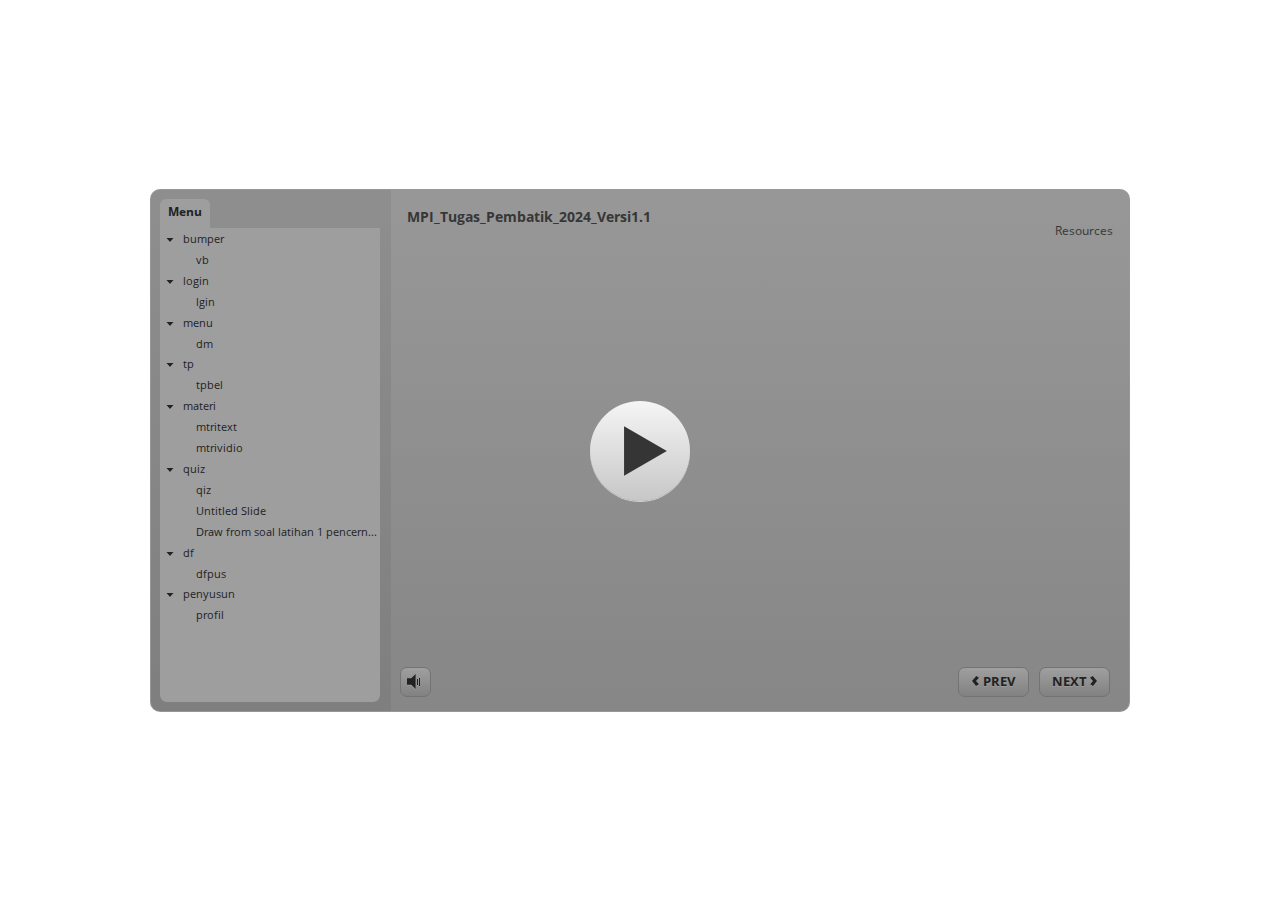
<file: index.html>
<!DOCTYPE html>
<html lang="en-US">
<head>
  <meta charset="utf-8">
  <!-- Created using Storyline 3 - http://www.articulate.com  -->
  <!-- version: 3.10.22406.0 -->
  <title>MPI_Tugas_Pembatik_2024_Versi1.1</title>
  <meta http-equiv="x-ua-compatible" content="IE=edge" />
  <meta name="viewport" content="width=device-width, initial-scale=1.0, user-scalable=no, shrink-to-fit=no, minimal-ui" />
  <meta name="apple-mobile-web-app-capable" content="yes" />
  <style>
    html, body { height: 100%; padding: 0; margin: 0 }
    #app { height: 100%; width: 100%; }
  </style>
  
  <script>window.THREE = { };</script>
</head>
<body style="background: #FFFFFF" class="cs-HTML theme-classic">
  <!-- 360 -->
  <script>!function(e){function n(e,i){return e.test(i)}function i(e){var i=e||navigator.userAgent,o=i.split("[FBAN");if(void 0!==o[1]&&(i=o[0]),this.apple={phone:n(t,i),ipod:n(d,i),tablet:!n(t,i)&&n(s,i),device:n(t,i)||n(d,i)||n(s,i)},this.amazon={phone:n(h,i),tablet:!n(h,i)&&n(a,i),device:n(h,i)||n(a,i)},this.android={phone:n(h,i)||n(b,i),tablet:!n(h,i)&&!n(b,i)&&(n(a,i)||n(r,i)),device:n(h,i)||n(a,i)||n(b,i)||n(r,i)},this.windows={phone:n(l,i),tablet:n(p,i),device:n(l,i)||n(p,i)},this.other={blackberry:n(f,i),blackberry10:n(u,i),opera:n(c,i),firefox:n(A,i),chrome:n(w,i),device:n(f,i)||n(u,i)||n(c,i)||n(A,i)||n(w,i)},this.seven_inch=n(v,i),this.any=this.apple.device||this.android.device||this.windows.device||this.other.device||this.seven_inch,this.phone=this.apple.phone||this.android.phone||this.windows.phone,this.tablet=this.apple.tablet||this.android.tablet||this.windows.tablet,"undefined"==typeof window)return this}function o(){var e=new i;return e.Class=i,e}var t=/iPhone/i,d=/iPod/i,s=/iPad/i,b=/(?=.*\bAndroid\b)(?=.*\bMobile\b)/i,r=/Android/i,h=/(?=.*\bAndroid\b)(?=.*\bSD4930UR\b)/i,a=/(?=.*\bAndroid\b)(?=.*\b(?:KFOT|KFTT|KFJWI|KFJWA|KFSOWI|KFTHWI|KFTHWA|KFAPWI|KFAPWA|KFARWI|KFASWI|KFSAWI|KFSAWA)\b)/i,l=/IEMobile/i,p=/(?=.*\bWindows\b)(?=.*\bARM\b)/i,f=/BlackBerry/i,u=/BB10/i,c=/Opera Mini/i,w=/(CriOS|Chrome)(?=.*\bMobile\b)/i,A=/(?=.*\bFirefox\b)(?=.*\bMobile\b)/i,v=new RegExp("(?:Nexus 7|BNTV250|Kindle Fire|Silk|GT-P1000)","i");"undefined"!=typeof module&&module.exports&&"undefined"==typeof window?module.exports=i:"undefined"!=typeof module&&module.exports&&"undefined"!=typeof window?module.exports=o():"function"==typeof define&&define.amd?define("isMobile",[],e.isMobile=o()):e.isMobile=o()}(this);
    window.isMobile.apple.tablet = window.isMobile.apple.tablet ||
      (navigator.platform === 'MacIntel' && navigator.maxTouchPoints > 1);
    window.isMobile.apple.device = window.isMobile.apple.device || window.isMobile.apple.tablet;
    window.isMobile.tablet = window.isMobile.tablet || window.isMobile.apple.tablet;
    window.isMobile.any = window.isMobile.any || window.isMobile.apple.tablet;
  </script>

  <div id="focus-sink" aria-hidden="true" tabIndex=-1"></div>

  <div id="preso"></div>
  <script>
    window.DS = {};
    window.globals = {
      DATA_PATH_BASE: '',
      HAS_FRAME: true,
      HAS_SLIDE: true,

      lmsPresent: false,
      tinCanPresent: false,
      cmi5Present: false,
      aoSupport: false,
      scale: 'noscale',
      captureRc: false,
      browserSize: 'optimal',
      bgColor: '#FFFFFF',
      features: '',
      themeName: 'classic',
      preloaderColor: '#FFFFFF',
      suppressAnalytics: false,
      productChannel: 'perpetual',
      publishSource: 'storyline',
      aid: '',
      cid: '6b816c0a-69c4-4e71-99ff-aea74f83017a',
      playerVersion: '3.10.22406.0',
      maxIosVideoElements: 5,

      
      parseParams: function(qs) {
        if (window.globals.parsedParams != null) {
          return window.globals.parsedParams;
        }
        qs = (qs || window.location.search.substr(1)).split('+').join(' ');
        var params = {},
            tokens,
            re = /[?&]?([^=]+)=([^&]*)/g;

        while (tokens = re.exec(qs)) {
          params[decodeURIComponent(tokens[1]).trim()] =
            decodeURIComponent(tokens[2]).trim();
        }
        window.globals.parsedParams = params;
        return params;
      }

    };

    (function() {

      var classTypes = [ 'desktop', 'mobile', 'phone', 'tablet' ];

      var addDeviceClasses = function(prefix, testObj) {
        var curr, i;
        for (i = 0; i < classTypes.length; i++) {
          curr = classTypes[i];
          if (testObj[curr]) {
            document.body.classList.add(prefix + curr);
          }
        }
      };

      var params = window.globals.parseParams(),
          isDevicePreview = params.devicepreview === '1',
          isPhoneOverride = params.deviceType === 'phone' || (isDevicePreview && params.phone == '1'),
          isTabletOverride = (params.deviceType === 'tablet' || isDevicePreview) && !isPhoneOverride,
          isMobileOverride = isPhoneOverride || isTabletOverride;

      var deviceView = {
        desktop: !window.isMobile.any && !isMobileOverride,
        mobile: window.isMobile.any || isMobileOverride,
        phone: isPhoneOverride || (window.isMobile.phone && !isTabletOverride),
        tablet: isTabletOverride || window.isMobile.tablet
      };

      window.globals.deviceView = deviceView;
      window.isMobile.desktop = !window.isMobile.any;
      window.isMobile.mobile = window.isMobile.any;

      addDeviceClasses('view-', deviceView);

    })();
  </script>
  
  <script src='story_content/user.js' type=text/javascript></script>
  <div class="slide-loader"></div>

  <script type="text/javascript">
    if (window.globals.deviceView.isMobile) { var doc = document, loader = doc.body.querySelector('.slide-loader'); [ 1, 2, 3 ].forEach(function(n) { var d = doc.createElement('div'); d.style.backgroundColor = window.globals.preloaderColor; d.classList.add('mobile-loader-dot'); d.classList.add('dot' + n); loader.appendChild(d); }); }
  </script>

  <div class="mobile-load-title-overlay" style="display: none">
    <div class="mobile-load-title">MPI_Tugas_Pembatik_2024_Versi1.1</div>
  </div>

  <div class="mobile-chrome-warning"></div>

  <script>
    
    if (window.autoSpider && window.vInterfaceObject) {
      document.querySelector('.mobile-load-title-overlay').style.display = 'none';
    }
  </script>

  

  <link rel="stylesheet" href="html5/data/css/output.min.css" data-noprefix />
</body>
<script src="html5/lib/scripts/ds-bootstrap.min.js"></script>
</html>
</file>
<file: html5/data/css/output.min.css>
@font-face {
  font-family: 'Open SansBold CharsBold1982CE3F';
  src: url('[data-uri]');
  font-style: normal;
  font-weight: normal;
}
@font-face {
  font-family: 'Open Sans Charset1_ 6KB5574726B';
  src: url('[data-uri]');
  font-style: normal;
  font-weight: normal;
}
@font-face {
  font-family: 'Open SansItalic CItalic414B0EEC';
  src: url('[data-uri]');
  font-style: normal;
  font-weight: normal;
}
@font-face {
  font-family: 'Open Sans Charset0_v9TY33EDE6F2';
  src: url('[data-uri]');
  font-style: normal;
  font-weight: normal;
}
@font-face {
  font-family: 'Lucida Sans Regular Cha3D8C3E07';
  src: url('[data-uri]');
  font-style: normal;
  font-weight: normal;
}
@font-face {
  font-family: 'Lucida Sans RegularBold2F24EA72';
  src: url('[data-uri]');
  font-style: normal;
  font-weight: normal;
}
.cs-pxabnsnfns00001100101 .cs-infopanel  {
  box-shadow: 0 1px 0 rgba(184, 184, 184, 1);
  background: rgba(255, 255, 255, 1);
}
.cs-pxabnsnfns00001100101 .cs-infopanel .cs-link {
  color: rgba(124, 34, 128, 1);
}
.cs-pxabnsnfns00001100101 .cs-infopanel .cs-link:hover {
  color: rgba(0, 0, 238, 1);
}
.cs-pxabnsnfns00001100101 .cs-infopanel .cs-name {
  color: rgba(68, 68, 68, 1);
}
.cs-pxabnsnfns00001100101 .cs-infopanel .cs-title {
  color: rgba(153, 153, 153, 1);
}
.cs-pxabnsnfns00001100101 .cs-infopanelpopup  {
  box-shadow: 0 1px 0 rgba(184, 184, 184, 1);
  background: linear-gradient(180deg, rgba(233, 233, 233, 1) 0%, rgba(207, 207, 207, 1) 100%);
}
.cs-pxabnsnfns00001100101 .cs-infopanelpopup .cs-link {
  color: rgba(124, 34, 128, 1);
}
.cs-pxabnsnfns00001100101 .cs-infopanelpopup .cs-link:hover {
  color: rgba(0, 0, 238, 1);
}
.cs-pxabnsnfns00001100101 .cs-infopanelpopup .cs-name {
  color: rgba(68, 68, 68, 1);
}
.cs-pxabnsnfns00001100101 .cs-infopanelpopup .cs-bio {
  color: rgba(153, 153, 153, 1);
}
.cs-pxabnsnfns00001100101 .cs-timer  {
  color: rgba(85, 85, 85, 1);
}
.cs-pxabnsnfns00001100101 .cs-duration stop:first-child {
  stop-color: rgba(0, 215, 255, 1);
}
.cs-pxabnsnfns00001100101 .cs-duration stop:last-child {
  stop-color: rgba(0, 171, 255, 1);
}
.cs-pxabnsnfns00001100101 .cs-elapsed stop:first-child {
  stop-color: rgba(254, 227, 71, 1);
}
.cs-pxabnsnfns00001100101 .cs-elapsed stop:last-child {
  stop-color: rgba(252, 204, 42, 1);
}
.cs-pxabnsnfns00001100101 .cs-timer .cs-pie .cs-innerstroke {
  stroke: rgba(199, 199, 199, 1);
}
.cs-pxabnsnfns00001100101 .cs-timer .cs-pie .cs-innerborder {
  stroke: rgba(255, 255, 255, 1);
}
.cs-pxabnsnfns00001100101 .cs-window  {
  box-shadow: 0 8px 5px rgba(0, 0, 0, 0.2);
  border-color: rgba(234, 234, 234, 1);
  background: rgba(243, 243, 243, 1);
  color: rgba(85, 85, 85, 1);
}
.cs-pxabnsnfns00001100101 .cs-window .cs-diva {
  border-color: rgba(247, 247, 247, 1);
}
.cs-pxabnsnfns00001100101 .cs-window .cs-divb {
  border-color: rgba(211, 211, 211, 1);
}
.cs-pxabnsnfns00001100101 .cs-editor .cs-editor-slide {
  color: rgba(85, 85, 85, 1);
}
.cs-pxabnsnfns00001100101 .cs-editor .cs-editor-html {
  color: rgba(68, 68, 68, 1);
}
.cs-pxabnsnfns00001100101 .cs-editor .cs-editor-button {
  text-shadow: 0 1px 0 rgba(240, 240, 240, 1);
  color: rgba(53, 53, 53, 1);
  border-color: rgba(177, 177, 177, 1);
  background: linear-gradient(180deg, rgba(245, 245, 245, 1) 0%, rgba(199, 199, 199, 1) 100%);
}
.cs-pxabnsnfns00001100101 .cs-editor .cs-editor-button:hover {
  background: linear-gradient(180deg, rgba(242, 242, 242, 1) 0%, rgba(175, 175, 175, 1) 100%);
}
.cs-pxabnsnfns00001100101 .cs-editor .cs-editor-button:active {
  background: linear-gradient(180deg, rgba(199, 199, 199, 1) 0%, rgba(244, 244, 244, 1) 100%);
}
.cs-pxabnsnfns00001100101 .cs-listitem  {
  color: rgba(53, 53, 53, 1);
  border-color: rgba(223, 223, 223, 1);
}
.cs-pxabnsnfns00001100101 .cs-listitem.cs-viewed {
  color: rgba(144, 144, 144, 1);
}
.cs-pxabnsnfns00001100101 .cs-listitem.cs-selected {
  color: rgba(53, 53, 53, 1);
  background: rgba(192, 226, 241, 1);
}
.cs-pxabnsnfns00001100101 .cs-listitem.cs-selected:hover {
  background: rgba(192, 226, 241, 1);
}
.cs-pxabnsnfns00001100101 .cs-listitem.cs-selected.hover {
  background: rgba(192, 226, 241, 1);
}
.cs-pxabnsnfns00001100101 .cs-listitem.cs-selected:focus {
  background: rgba(192, 226, 241, 1);
}
.cs-pxabnsnfns00001100101 .cs-listitem .cs-icon-carrot {
  fill: rgba(53, 53, 53, 1);
}
.cs-pxabnsnfns00001100101 .cs-listitem .cs-icon-carrot .cs-shadow {
  fill: rgba(255, 255, 255, 1);
}
.cs-pxabnsnfns00001100101 .cs-listitem:hover {
  background: rgba(230, 230, 230, 1);
}
.cs-pxabnsnfns00001100101 .cs-listitem.hover {
  background: rgba(230, 230, 230, 1);
}
.cs-pxabnsnfns00001100101 .cs-listitem:focus {
  background: rgba(230, 230, 230, 1);
}
.cs-pxabnsnfns00001100101 .cs-glossary  {
  color: rgba(53, 53, 53, 1);
}
.cs-pxabnsnfns00001100101 .cs-glossary .cs-scrolling-panel {
  background: rgba(231, 231, 231, 1);
}
.cs-pxabnsnfns00001100101 .cs-glossary .cs-term.cs-selected .cs-choice-list-trigger {
  color: rgba(53, 53, 53, 1);
  background: rgba(192, 226, 241, 1);
}
.cs-pxabnsnfns00001100101 .cs-glossary .cs-term.cs-selected .cs-choice-list-trigger:focus {
  color: rgba(53, 53, 53, 1);
  background: rgba(192, 226, 241, 1);
}
.cs-pxabnsnfns00001100101 .cs-glossary .cs-term:hover .cs-choice-list-trigger {
  background: rgba(230, 230, 230, 1);
}
.cs-pxabnsnfns00001100101 .cs-glossary .cs-term.hover .cs-choice-list-trigger {
  background: rgba(230, 230, 230, 1);
}
.cs-pxabnsnfns00001100101 .cs-glossary .cs-term .cs-choice-list-trigger:focus {
  background: rgba(230, 230, 230, 1);
}
.cs-pxabnsnfns00001100101 .cs-glossary .cs-diva {
  border-color: rgba(226, 226, 226, 1);
}
.cs-pxabnsnfns00001100101 .cs-glossary .cs-divb {
  border-color: rgba(226, 226, 226, 1);
}
.cs-pxabnsnfns00001100101 .cs-glossary .cs-divc {
  border-color: rgba(250, 250, 250, 1);
}
.cs-pxabnsnfns00001100101 .cs-glossary .cs-heading {
  color: rgba(68, 68, 68, 1);
}
.cs-pxabnsnfns00001100101 .cs-resource .cs-separator {
  border-color: rgba(224, 224, 224, 1);
}
.cs-pxabnsnfns00001100101 .cs-outline  {
  color: rgba(68, 68, 68, 1);
}
.cs-pxabnsnfns00001100101 .cs-outline .cs-diva {
  border-color: rgba(198, 198, 198, 1);
}
.cs-pxabnsnfns00001100101 .cs-outline .cs-divb {
  border-color: rgba(249, 249, 249, 1);
}
.cs-pxabnsnfns00001100101 .cs-outline .cs-divc {
  border-color: rgba(225, 225, 225, 1);
}
.cs-pxabnsnfns00001100101 .cs-outline .cs-search-filter:hover {
  color: rgba(0, 0, 238, 1);
}
.cs-pxabnsnfns00001100101 .cs-outline .cs-search-filter.hover {
  color: rgba(0, 0, 238, 1);
}
.cs-pxabnsnfns00001100101 .cs-transcript  {
  color: rgba(68, 68, 68, 1);
}
.cs-pxabnsnfns00001100101 .cs-transcript .cs-div {
  border-color: rgba(225, 225, 225, 1);
}
.cs-pxabnsnfns00001100101 .cs-tabs:not(.topmenu-item) {
  color: rgba(85, 85, 85, 1);
}
.cs-pxabnsnfns00001100101 .cs-tabs .cs-inner-button:not(.topmenu-item) {
  text-shadow: 0 1px 0 rgba(240, 240, 240, 1);
}
.cs-pxabnsnfns00001100101 .cs-tabs:hover:not(.topmenu-item) {
  color: rgba(51, 51, 51, 1);
}
.cs-pxabnsnfns00001100101 .cs-tabs.cs-selected {
  background: rgba(243, 243, 243, 1);
  color: rgba(51, 51, 51, 1);
}
.cs-pxabnsnfns00001100101 .cs-seekcontrol  {
  background: linear-gradient(180deg, rgba(245, 245, 245, 1) 0%, rgba(199, 199, 199, 1) 100%);
  border-color: rgba(177, 177, 177, 1);
}
.cs-pxabnsnfns00001100101 .cs-seekcontrol .cs-button:hover .cs-icon {
  fill: rgba(85, 85, 85, 1);
}
.cs-pxabnsnfns00001100101 .cs-seekcontrol .cs-button.hover .cs-icon {
  fill: rgba(85, 85, 85, 1);
}
.cs-pxabnsnfns00001100101 .cs-seekcontrol .cs-button .cs-icon-shadow {
  fill: rgba(240, 240, 240, 1);
}
.cs-pxabnsnfns00001100101 .cs-seekcontrol .cs-button .cs-icon {
  fill: rgba(45, 45, 45, 1);
}
.cs-pxabnsnfns00001100101 .cs-seekcontrol .cs-seek .cs-fill {
  background: rgba(255, 255, 255, 1);
}
.cs-pxabnsnfns00001100101 .cs-seekcontrol .cs-seek {
  background: rgba(231, 231, 231, 1);
  border-color: rgba(184, 184, 184, 1);
}
.cs-pxabnsnfns00001100101 .cs-searchinput .cs-input {
  color: rgba(138, 138, 138, 1);
  border-color: rgba(173, 173, 173, 1);
  background: rgba(223, 223, 223, 1);
}
.cs-pxabnsnfns00001100101 .cs-searchinput .cs-input:focus {
  color: rgba(51, 51, 51, 1);
  background: rgba(250, 250, 250, 1);
}
.cs-pxabnsnfns00001100101 .cs-searchinput .cs-input:hover {
  box-shadow: inset 0 0 1px 0 rgba(107, 248, 255, 1);
}
.cs-pxabnsnfns00001100101 .cs-searchinput .cs-input.hover {
  box-shadow: inset 0 0 1px 0 rgba(107, 248, 255, 1);
}
.cs-pxabnsnfns00001100101 .cs-searchinput .cs-button .cs-icon {
  fill: rgba(138, 138, 138, 1);
}
.cs-pxabnsnfns00001100101 .cs-searchinput .cs-button:hover {
  fill: linear-gradient(180deg, rgba(245, 245, 245, 1) 0%, rgba(199, 199, 199, 1) 100%);
}
.cs-pxabnsnfns00001100101 .cs-searchinput .cs-button.hover {
  fill: linear-gradient(180deg, rgba(245, 245, 245, 1) 0%, rgba(199, 199, 199, 1) 100%);
}
.cs-pxabnsnfns00001100101 .cs-menu  {
  box-shadow: 0 1px 0 rgba(184, 184, 184, 1);
  background: rgba(243, 243, 243, 1);
}
.cs-pxabnsnfns00001100101 .cs-topmenu-item.active .cs-tab {
  background: rgba(243, 243, 243, 1);
}
.cs-pxabnsnfns00001100101 .cs-logo  {
  box-shadow: 0 1px 0 rgba(184, 184, 184, 1);
  background: rgba(255, 255, 255, 1);
}
.cs-pxabnsnfns00001100101 .cs-checkbox  {
  color: rgba(68, 68, 68, 1);
}
.cs-pxabnsnfns00001100101 .cs-checkbox:hover {
  border-color: rgba(107, 248, 255, 1);
}
.cs-pxabnsnfns00001100101 .cs-checkbox.hover {
  border-color: rgba(107, 248, 255, 1);
}
.cs-pxabnsnfns00001100101 .cs-checkbox .cs-box {
  color: rgba(255, 255, 255, 1);
  border-color: rgba(184, 184, 184, 1);
}
.cs-pxabnsnfns00001100101 .cs-checkbox .cs-box:checked::after {
  color: rgba(51, 204, 0, 1);
}
.cs-pxabnsnfns00001100101 .cs-button  {
  text-shadow: 0 1px 0 rgba(240, 240, 240, 1);
  color: rgba(53, 53, 53, 1);
  border-color: rgba(177, 177, 177, 1);
  background: linear-gradient(180deg, rgba(245, 245, 245, 1) 0%, rgba(199, 199, 199, 1) 100%);
  box-shadow: 0 1px 0 rgba(207, 207, 207, 1);
}
.cs-pxabnsnfns00001100101 .cs-button .cs-icon {
  fill: rgba(53, 53, 53, 1);
}
.cs-pxabnsnfns00001100101 .cs-button .cs-icon-shadow {
  fill: rgba(240, 240, 240, 1);
}
.cs-pxabnsnfns00001100101 .cs-button:hover {
  background: linear-gradient(180deg, rgba(242, 242, 242, 1) 0%, rgba(175, 175, 175, 1) 100%);
}
.cs-pxabnsnfns00001100101 .cs-button.hover {
  background: linear-gradient(180deg, rgba(242, 242, 242, 1) 0%, rgba(175, 175, 175, 1) 100%);
}
.cs-pxabnsnfns00001100101 .cs-button:active {
  background: linear-gradient(180deg, rgba(199, 199, 199, 1) 0%, rgba(244, 244, 244, 1) 100%);
}
.cs-pxabnsnfns00001100101 .cs-button.cs-disabled:hover {
  background: linear-gradient(180deg, rgba(245, 245, 245, 1) 0%, rgba(199, 199, 199, 1) 100%);
}
.cs-pxabnsnfns00001100101 .cs-button.cs-disabled.hover {
  background: linear-gradient(180deg, rgba(245, 245, 245, 1) 0%, rgba(199, 199, 199, 1) 100%);
}
.cs-pxabnsnfns00001100101 .cs-button.cs-disabled:active {
  background: linear-gradient(180deg, rgba(245, 245, 245, 1) 0%, rgba(199, 199, 199, 1) 100%);
}
.cs-pxabnsnfns00001100101 .cs-button.cs-volume:hover {
  background: linear-gradient(180deg, rgba(245, 245, 245, 1) 0%, rgba(199, 199, 199, 1) 100%);
}
.cs-pxabnsnfns00001100101 .cs-button.cs-volume.hover {
  background: linear-gradient(180deg, rgba(245, 245, 245, 1) 0%, rgba(199, 199, 199, 1) 100%);
}
.cs-pxabnsnfns00001100101 .cs-button.cs-volume:active {
  background: linear-gradient(180deg, rgba(245, 245, 245, 1) 0%, rgba(199, 199, 199, 1) 100%);
}
.cs-pxabnsnfns00001100101.cs-base  {
  color: rgba(85, 85, 85, 1);
  border-color: rgba(233, 233, 233, 1);
  background: linear-gradient(180deg, rgba(233, 233, 233, 1) 0%, rgba(207, 207, 207, 1) 100%);
}
.cs-pxabnsnfns00001100101.cs-base .cs-separator .cs-diva {
  background: rgba(211, 211, 211, 1);
}
.cs-pxabnsnfns00001100101.cs-base .cs-separator .cs-divb {
  background: rgba(247, 247, 247, 1);
}
.cs-pxabnsnfns00001100101.cs-base .cs-topmenu-item.active .cs-tab {
  border-color: rgba(211, 211, 211, 1);
}
.cs-pxabnsnfns00001100101.cs-base .cs-topmenu-item.active .cs-panel {
  border-color: rgba(211, 211, 211, 1);
}
.cs-pxabnsnfns00001100101.cs-base .cs-left {
  background: linear-gradient(180deg, rgba(219, 219, 219, 1) 0%, rgba(195, 195, 195, 1) 100%);
}
.cs-pxabnsnfns00001100101.cs-base .cs-area-primary .cs-slide-container {
  background: linear-gradient(180deg, rgba(233, 233, 233, 1) 0%, rgba(207, 207, 207, 1) 100%);
}
.cs-pxabnsnfns00001100101 .cs-volume::-moz-range-thumb {
  border-color: rgba(165, 165, 165, 1);
  box-shadow: inset 0 0 1px 0 rgba(212, 212, 212, 1);
  background: rgba(200, 200, 200, 1);
}
.cs-pxabnsnfns00001100101 .cs-volume::-ms-thumb {
  border-color: rgba(165, 165, 165, 1);
  box-shadow: inset 0 0 1px 0 rgba(212, 212, 212, 1);
  background: rgba(200, 200, 200, 1);
}
.cs-pxabnsnfns00001100101 .cs-volume::-webkit-slider-thumb {
  border-color: rgba(165, 165, 165, 1);
  box-shadow: inset 0 0 1px 0 rgba(212, 212, 212, 1);
  background: rgba(200, 200, 200, 1);
}
.cs-pxabnsnfns00001100101 .cs-volume::-moz-range-track {
  border-color: rgba(242, 242, 242, 1);
  background: linear-gradient(180deg, rgba(188, 188, 188, 1) 0%, rgba(188, 188, 188, 1) 50.196%, rgba(195, 195, 195, 1) 100%);
}
.cs-pxabnsnfns00001100101 .cs-volume::-ms-track {
  border-color: rgba(242, 242, 242, 1);
  background: linear-gradient(180deg, rgba(188, 188, 188, 1) 0%, rgba(188, 188, 188, 1) 50.196%, rgba(195, 195, 195, 1) 100%);
}
.cs-pxabnsnfns00001100101 .cs-volume::-webkit-slider-runnable-track {
  border-color: rgba(242, 242, 242, 1);
  background: linear-gradient(180deg, rgba(188, 188, 188, 1) 0%, rgba(188, 188, 188, 1) 50.196%, rgba(195, 195, 195, 1) 100%);
}
body.show-focus .tab-focus-box {
  border-color: rgba(255, 255, 0, 1);
}
.skipnav {
  border-color: rgba(255, 255, 0, 1);
}
.fn-npnxnanbsnfns00001100101 {
  font-family: 'Open SansD6FFC9F9';
  -webkit-font-variant-ligatures: no-common-ligatures;
  font-variant-ligatures: no-common-ligatures;
}
.fn-pxabnsnfns00001100101 {
  font-family: 'Open SansD6FFC9F9';
  -webkit-font-variant-ligatures: no-common-ligatures;
  font-variant-ligatures: no-common-ligatures;
}
.fn-npxnabnsnfns00001100101 {
  font-family: 'Open SansD6FFC9F9';
  -webkit-font-variant-ligatures: no-common-ligatures;
  font-variant-ligatures: no-common-ligatures;
}
.fn-npnxnanbnsnfns00001100101 {
  font-family: 'Open SansD6FFC9F9';
  -webkit-font-variant-ligatures: no-common-ligatures;
  font-variant-ligatures: no-common-ligatures;
}
.fn-pxabnsnfns00001100100 {
  font-family: 'Open SansD6FFC9F9';
  -webkit-font-variant-ligatures: no-common-ligatures;
  font-variant-ligatures: no-common-ligatures;
}
@font-face {
  font-family: 'Open SansD6FFC9F9';
  src: url('[data-uri]');
  font-style: normal;
  font-weight: bold;
}
@font-face {
  font-family: 'Open SansD6FFC9F9';
  src: url('[data-uri]');
  font-style: normal;
  font-weight: normal;
}
.cs-InvalidPromptSlide .cs-6jY7Z7bs8ao-InvalidPromptSlide-btn0 {
  color: rgba(53, 53, 53, 1);
  border-color: rgba(177, 177, 177, 1);
  background: linear-gradient(180deg, rgba(245, 245, 245, 1) 0%, rgba(199, 199, 199, 1) 100%);
  text-shadow: 0 1px 0 rgba(240, 240, 240, 1);
}
.cs-InvalidPromptSlide .cs-6jY7Z7bs8ao-InvalidPromptSlide-btn0 .cs-html {
  color: rgba(68, 68, 68, 1);
}
.cs-InvalidPromptSlide .cs-6jY7Z7bs8ao-InvalidPromptSlide-btn0 .cs-slide {
  border-color: rgba(85, 85, 85, 1);
}
.cs-InvalidPromptSlide .cs-6jY7Z7bs8ao-InvalidPromptSlide-btn0:hover {
  background: linear-gradient(180deg, rgba(242, 242, 242, 1) 0%, rgba(175, 175, 175, 1) 100%);
}
.cs-InvalidPromptSlide .cs-6jY7Z7bs8ao-InvalidPromptSlide-btn0:active {
  background: linear-gradient(180deg, rgba(199, 199, 199, 1) 0%, rgba(244, 244, 244, 1) 100%);
}
.cs-PrintPromptSlide .cs-6jY7Z7bs8ao-PrintPromptSlide-btn0 {
  color: rgba(53, 53, 53, 1);
  border-color: rgba(177, 177, 177, 1);
  background: linear-gradient(180deg, rgba(245, 245, 245, 1) 0%, rgba(199, 199, 199, 1) 100%);
  text-shadow: 0 1px 0 rgba(240, 240, 240, 1);
}
.cs-PrintPromptSlide .cs-6jY7Z7bs8ao-PrintPromptSlide-btn0 .cs-html {
  color: rgba(68, 68, 68, 1);
}
.cs-PrintPromptSlide .cs-6jY7Z7bs8ao-PrintPromptSlide-btn0 .cs-slide {
  border-color: rgba(85, 85, 85, 1);
}
.cs-PrintPromptSlide .cs-6jY7Z7bs8ao-PrintPromptSlide-btn0:hover {
  background: linear-gradient(180deg, rgba(242, 242, 242, 1) 0%, rgba(175, 175, 175, 1) 100%);
}
.cs-PrintPromptSlide .cs-6jY7Z7bs8ao-PrintPromptSlide-btn0:active {
  background: linear-gradient(180deg, rgba(199, 199, 199, 1) 0%, rgba(244, 244, 244, 1) 100%);
}
.cs-ScrollPromptSlide .cs-6jY7Z7bs8ao-ScrollPromptSlide-btn0 {
  color: rgba(53, 53, 53, 1);
  border-color: rgba(177, 177, 177, 1);
  background: linear-gradient(180deg, rgba(245, 245, 245, 1) 0%, rgba(199, 199, 199, 1) 100%);
  text-shadow: 0 1px 0 rgba(240, 240, 240, 1);
}
.cs-ScrollPromptSlide .cs-6jY7Z7bs8ao-ScrollPromptSlide-btn0 .cs-html {
  color: rgba(68, 68, 68, 1);
}
.cs-ScrollPromptSlide .cs-6jY7Z7bs8ao-ScrollPromptSlide-btn0 .cs-slide {
  border-color: rgba(85, 85, 85, 1);
}
.cs-ScrollPromptSlide .cs-6jY7Z7bs8ao-ScrollPromptSlide-btn0:hover {
  background: linear-gradient(180deg, rgba(242, 242, 242, 1) 0%, rgba(175, 175, 175, 1) 100%);
}
.cs-ScrollPromptSlide .cs-6jY7Z7bs8ao-ScrollPromptSlide-btn0:active {
  background: linear-gradient(180deg, rgba(199, 199, 199, 1) 0%, rgba(244, 244, 244, 1) 100%);
}
.cs-ResumePromptSlide .cs-6jY7Z7bs8ao-ResumePromptSlide-btn0 {
  color: rgba(53, 53, 53, 1);
  border-color: rgba(177, 177, 177, 1);
  background: linear-gradient(180deg, rgba(245, 245, 245, 1) 0%, rgba(199, 199, 199, 1) 100%);
  text-shadow: 0 1px 0 rgba(240, 240, 240, 1);
}
.cs-ResumePromptSlide .cs-6jY7Z7bs8ao-ResumePromptSlide-btn0 .cs-html {
  color: rgba(68, 68, 68, 1);
}
.cs-ResumePromptSlide .cs-6jY7Z7bs8ao-ResumePromptSlide-btn0 .cs-slide {
  border-color: rgba(85, 85, 85, 1);
}
.cs-ResumePromptSlide .cs-6jY7Z7bs8ao-ResumePromptSlide-btn0:hover {
  background: linear-gradient(180deg, rgba(242, 242, 242, 1) 0%, rgba(175, 175, 175, 1) 100%);
}
.cs-ResumePromptSlide .cs-6jY7Z7bs8ao-ResumePromptSlide-btn0:active {
  background: linear-gradient(180deg, rgba(199, 199, 199, 1) 0%, rgba(244, 244, 244, 1) 100%);
}
.cs-ResumePromptSlide .cs-6jY7Z7bs8ao-ResumePromptSlide-btn1 {
  color: rgba(53, 53, 53, 1);
  border-color: rgba(177, 177, 177, 1);
  background: linear-gradient(180deg, rgba(245, 245, 245, 1) 0%, rgba(199, 199, 199, 1) 100%);
  text-shadow: 0 1px 0 rgba(240, 240, 240, 1);
}
.cs-ResumePromptSlide .cs-6jY7Z7bs8ao-ResumePromptSlide-btn1 .cs-html {
  color: rgba(68, 68, 68, 1);
}
.cs-ResumePromptSlide .cs-6jY7Z7bs8ao-ResumePromptSlide-btn1 .cs-slide {
  border-color: rgba(85, 85, 85, 1);
}
.cs-ResumePromptSlide .cs-6jY7Z7bs8ao-ResumePromptSlide-btn1:hover {
  background: linear-gradient(180deg, rgba(242, 242, 242, 1) 0%, rgba(175, 175, 175, 1) 100%);
}
.cs-ResumePromptSlide .cs-6jY7Z7bs8ao-ResumePromptSlide-btn1:active {
  background: linear-gradient(180deg, rgba(199, 199, 199, 1) 0%, rgba(244, 244, 244, 1) 100%);
}
.cs-ExternalInterfaceErrorSlide .cs-buttonOK {
  color: rgba(53, 53, 53, 1);
  border-color: rgba(177, 177, 177, 1);
  background: linear-gradient(180deg, rgba(245, 245, 245, 1) 0%, rgba(199, 199, 199, 1) 100%);
  text-shadow: 0 1px 0 rgba(240, 240, 240, 1);
}
.cs-ExternalInterfaceErrorSlide .cs-buttonOK .cs-html {
  color: rgba(68, 68, 68, 1);
}
.cs-ExternalInterfaceErrorSlide .cs-buttonOK .cs-slide {
  border-color: rgba(85, 85, 85, 1);
}
.cs-ExternalInterfaceErrorSlide .cs-buttonOK:hover {
  background: linear-gradient(180deg, rgba(242, 242, 242, 1) 0%, rgba(175, 175, 175, 1) 100%);
}
.cs-ExternalInterfaceErrorSlide .cs-buttonOK:active {
  background: linear-gradient(180deg, rgba(199, 199, 199, 1) 0%, rgba(244, 244, 244, 1) 100%);
}
</file>
